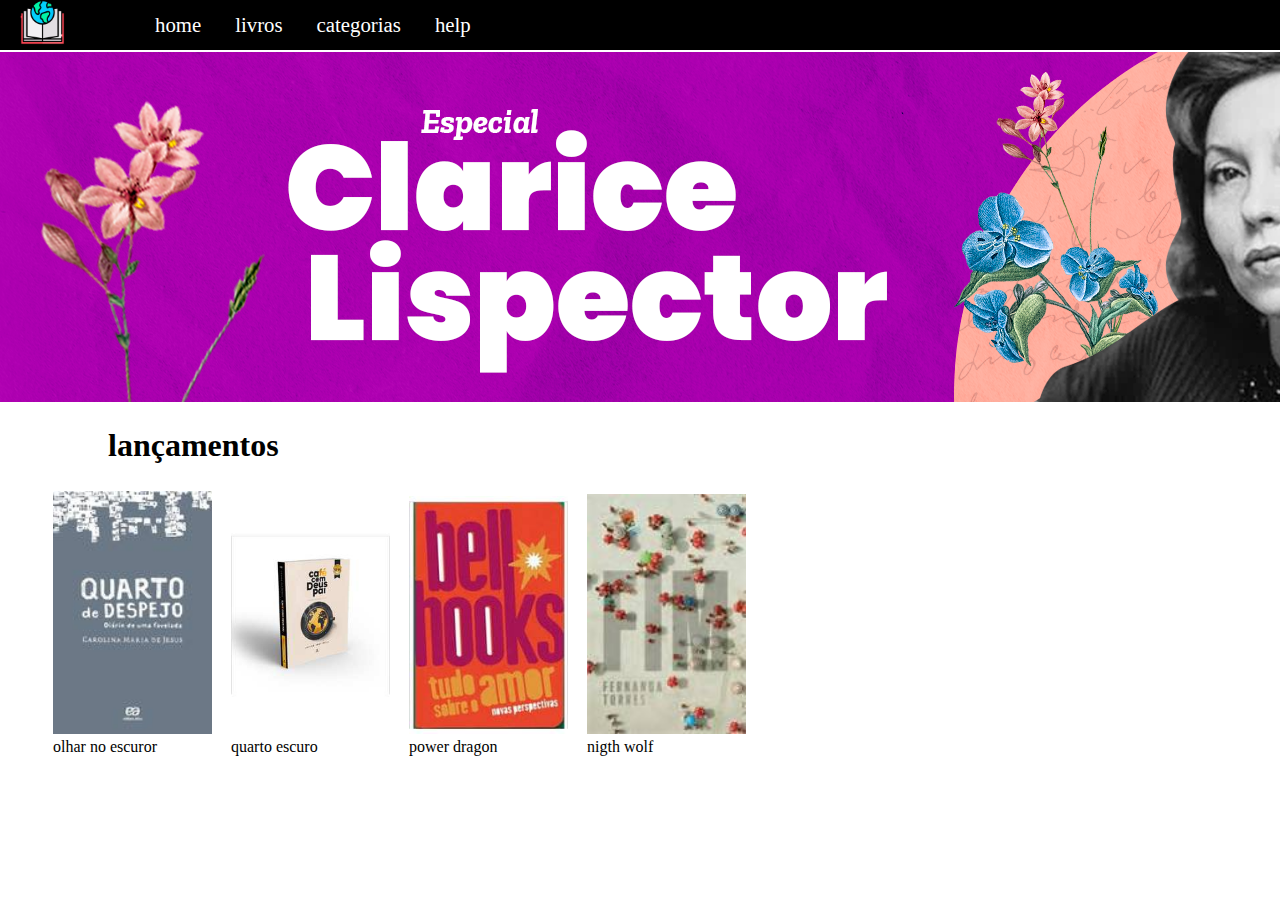
<file: index.html>
<!DOCTYPE html>
<html>
<head>
	<title>Blackfire</title>
	<link rel="stylesheet" type="text/css" href="style.css">
</head>
<body>
<header id="header">
	<a href="nav"> <img id="img" src="imagens/dia-mundial-do-livro.png"></a>
	<nav id="nav">
	 
<a class="nv"href="#">home</a>
<a class="nv" href="livro.html">livros</a>
<a class="nv" href="categoria.html">categorias</a>
<a class="nv" href="help.html">help</a>
 </nav>
</header>
<a href=""><img id="banner" src="imagens/imhj.png"></a> 
<main>
<h1 id="titulo" >lançamentos</h1>
<div id="conteudo">
	


	<div class="div">
		<img class="r" src="imagens/dtr.jpg">
		<span class="span"> olhar no escuror</span>
	</div>
	<div class="div">
		<img class="r" src="imagens/lçp.jpg">
		<span class="span"> quarto escuro</span>
	</div>

	<div class="div">
		<img class="r" src="imagens/er.jpg">
		<span class="span"> power dragon</span>
	</div>
	
	<div class="div">
		<img class="r" src="imagens/pc.jpg">
		<span class="span"> nigth wolf</span>
	</div>


</div>
</main>

</body>
</html>
</file>
<file: style.css>
#header{
background-color: black;
margin: -8px;
height: 50px;

}
#nav{
margin-left: 60px;
padding-top: 13px;
overflow: hidden;
display: inline-block;
position: absolute;
top: 10;

}

.nv{
	color: white;
	text-decoration: none;
 font-size:1.3em;
 padding-left: 30px;
}
#img{
height: 45px;
width: 45px;
margin-left: 20px;
}
#banner{
margin-left: -8px;
margin-top: 10px;


}

.div{
	display: inline-block;
	margin-left: 15px;
	margin-top: 5px;
	width: 159px;
	height: 250px;


}
#conteudo{
margin-left: 30px;


}
#titulo{

	margin-left: 100px;
}
.span{
	width: 80px;

}
.r{
	width: 159px;
}
</file>
